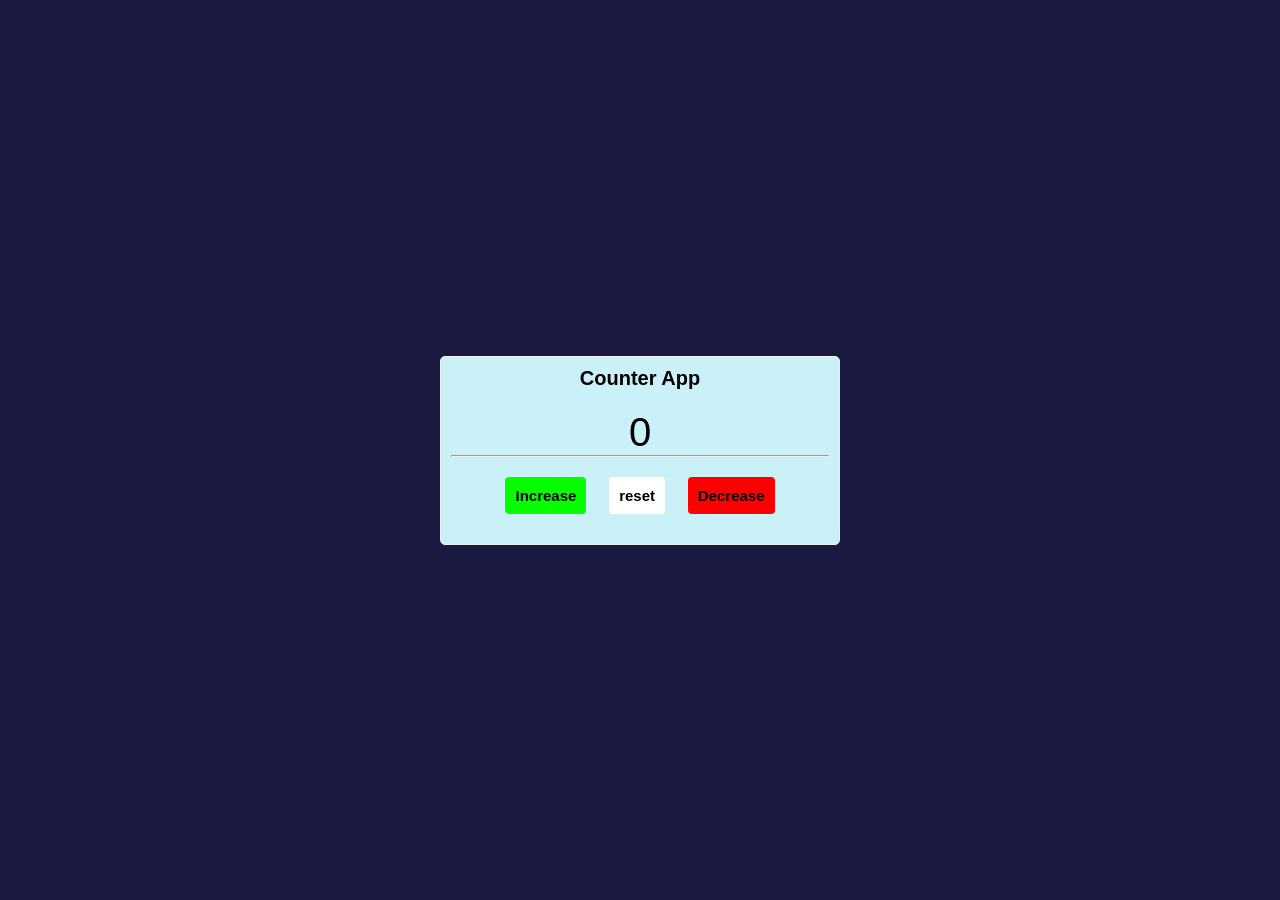
<file: JS Day 4 Counter-Application/index.html>
<!DOCTYPE html>
<html lang="en">
<head>
    <meta charset="UTF-8">
    <meta http-equiv="X-UA-Compatible" content="IE=edge">
    <meta name="viewport" content="width=device-width, initial-scale=1.0">
    <title>Counter-Application</title>
    <link rel="stylesheet" href="styles.css">
</head>
<body>
    <div class= "container">
    <div class= "counter-div">
        <h1>Counter App</h1>
        <span class= "count">0</span>
        <hr />
        <div class ="buttons">
            <button class ="add">
                Increase
            </button>
            <button class= "reset">
                reset
            </button>
            <button class="subtract">
                Decrease
            </button>
        </div>

    </div>
    </div>
    <script src="script.js"></script>
</body>
</html>
</file>
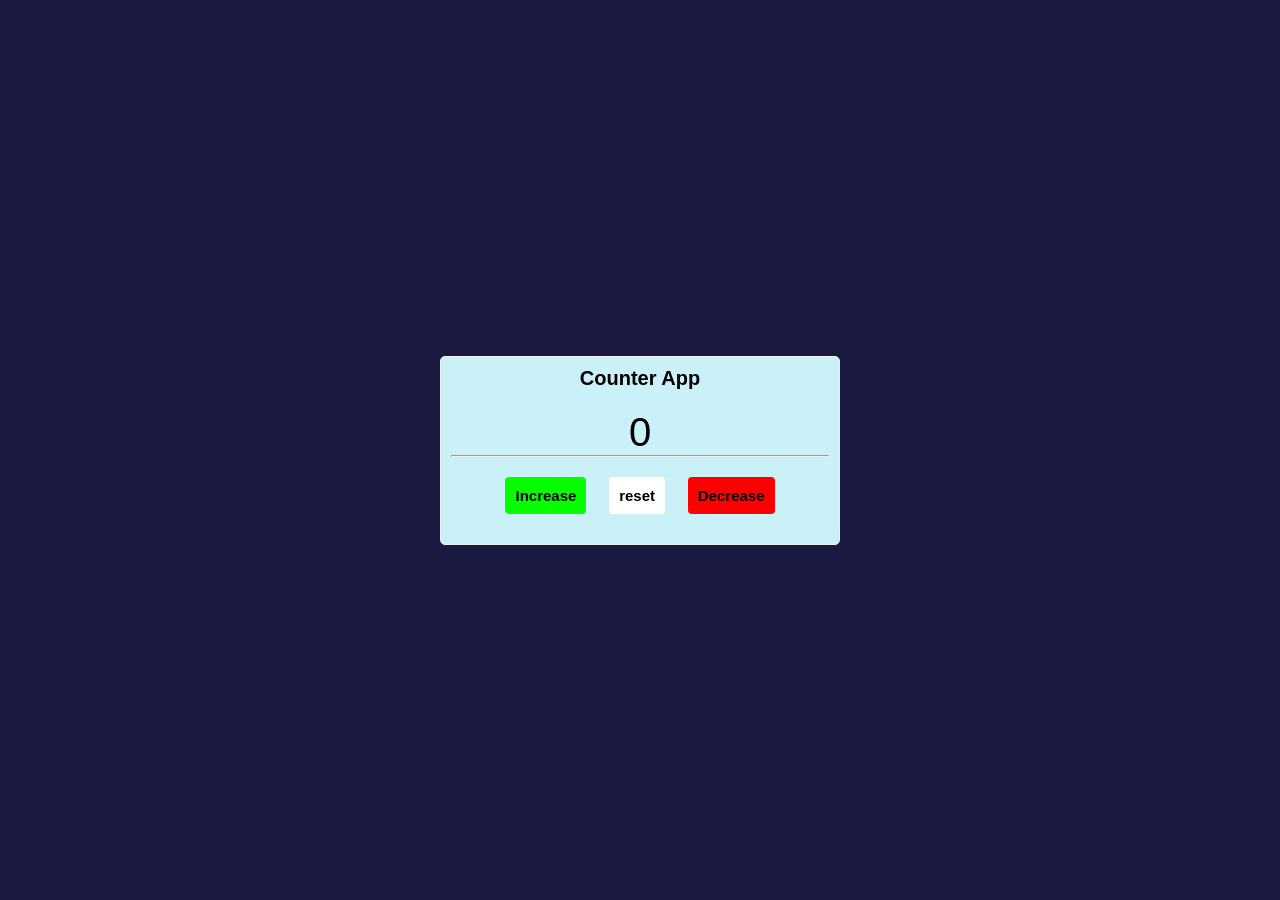
<file: Day 4/Counter-Application/index.html>
<!DOCTYPE html>
<html lang="en">
<head>
    <meta charset="UTF-8">
    <meta http-equiv="X-UA-Compatible" content="IE=edge">
    <meta name="viewport" content="width=device-width, initial-scale=1.0">
    <title>Counter-Application</title>
    <link rel="stylesheet" href="styles.css">
</head>
<body>
    <div class= "container">
    <div class= "counter-div">
        <h1>Counter App</h1>
        <span class= "count">0</span>
        <hr />
        <div class ="buttons">
            <button class ="add">
                Increase
            </button>
            <button class= "reset">
                reset
            </button>
            <button class="subtract">
                Decrease
            </button>
        </div>

    </div>
    </div>
    <script src="script.js"></script>
</body>
</html>
</file>
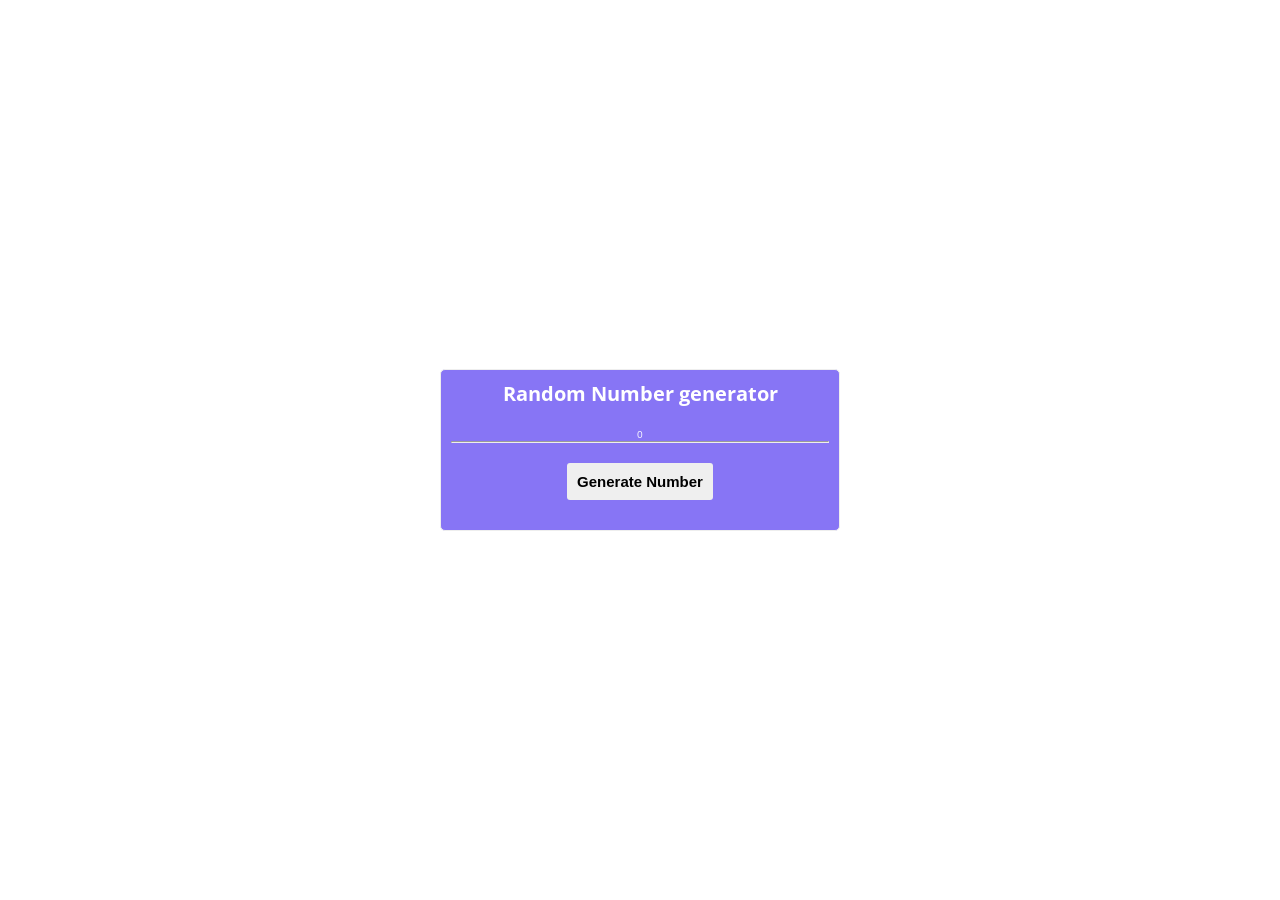
<file: Day 5/Random-Number-Generator/index.html>
<!DOCTYPE html>
<html lang="en">
  <head>
    <meta charset="UTF-8" />
    <meta name="viewport" content="width=device-width, initial-scale=1.0" />
    <title>Random Num Generator</title>
    <link rel="stylesheet" href="styles.css" />
  </head>
  <body>
    <div class="container">
      <div class="counter-div">
        <h1>Random Number generator</h1>
        <span class="count-number">0</span>
        <hr />
        <div class="buttons">
          <button class="reset-generate">
            Generate Number
          </button>
        </div>
      </div>
    </div>
    <script src="script.js"></script>
  </body>
</html>
</file>
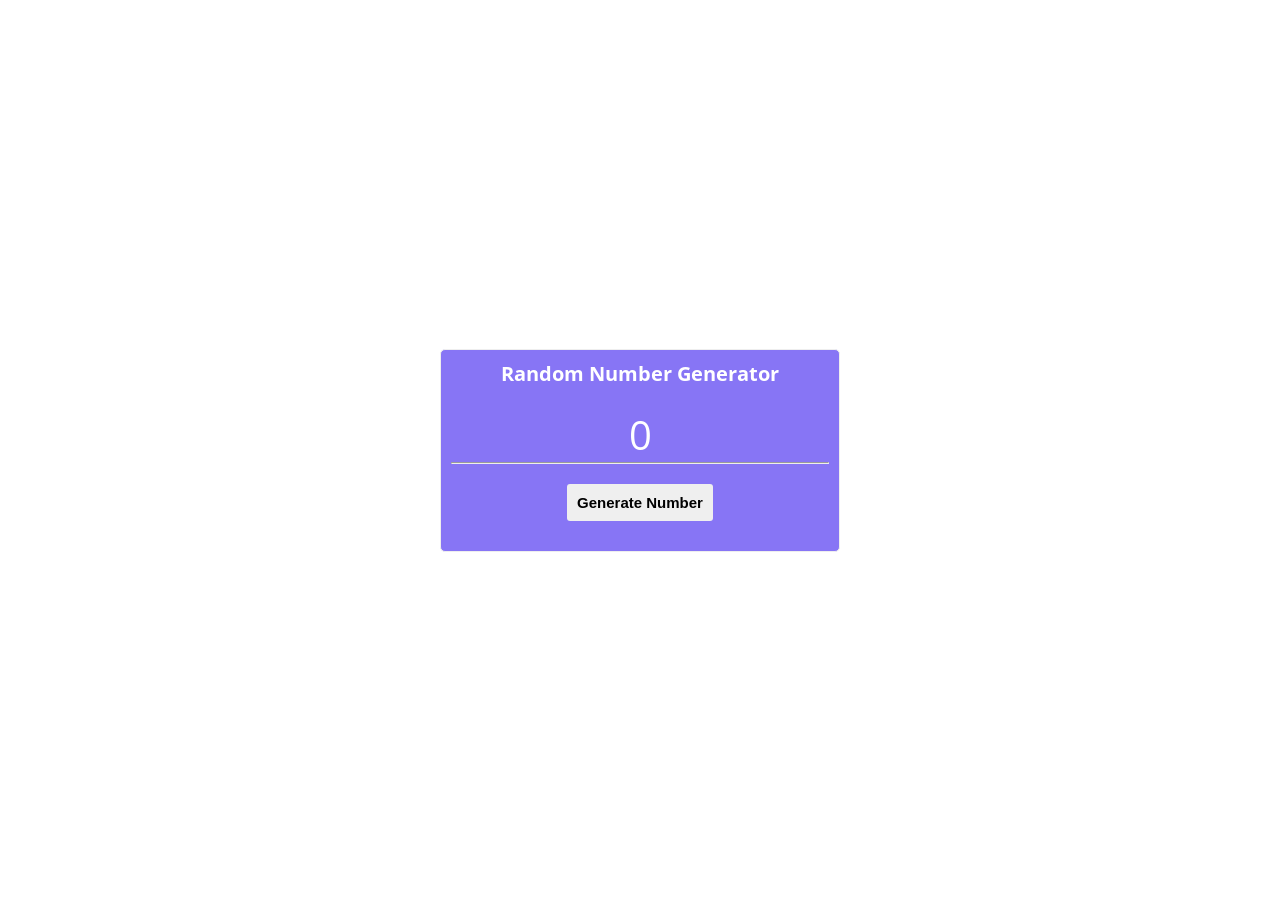
<file: JS Day 5/Random-Number-Generator/index.html>
<!DOCTYPE html>
<html lang="en">
<head>
    <meta charset="UTF-8">
    <meta http-equiv="X-UA-Compatible" content="IE=edge">
    <meta name="viewport" content="width=device-width, initial-scale=1.0">
    <title>Random Num Generator</title>
    <link rel="stylesheet" href="styles.css">
</head>
<body>
    
    <div class="container">
        <div class="counter-div">
            <h1>Random Number Generator</h1>
            <span class="count-number">0</span>
            <hr />
            <div class="buttons">
                <button class="generate">
                    Generate Number
                </button>
            </div>
        </div>
    </div>
    <script src="script.js"></script>
</body>
</html>
</file>
<file: JS Day 4 Counter-Application/styles.css>
:root {
    --white: #fff;
    --black: #1c2b2d;
    --blue: #31326f;
    --light-blue: #005490;
    --color-primary: #9d0191;
    --color-sec: #db6400;
    --grey: #eee;
    --dark-grey: #222831;
  }
  
  * {
    margin: 0;
    padding: 0;
    box-sizing: border-box;
  }
  
  html {
    font-size: 10px;
  }
  
  body {
    font-family: "Open Sans", sans-serif;
    background: #1A1A40;
  }
  
  p {
    font-size: 1.6rem;
    line-height: 1.5;
  }
  
  img {
    width: 100%;
  }
  
  .container {
    max-width: 900px;
    margin: 0 auto;
    padding: 0 20px;
    display: flex;
    justify-content: center;
    align-items: center;
    height: 100vh;
  }
  
  .counter-div {
    width: 40rem;
    border: 1px solid var(--grey);
    border-radius: 2px;
    padding: 1rem;
    background-color: #CAF0F8;
    color: black;
    text-align: center;
    border-radius: 5px;
  }
  
  .counter-div > * {
    margin-bottom: 2rem;
  }
  
  .count {
    font-size: 4rem;
  }
  
  .buttons button {
    padding: 1rem;
    margin: 0 1rem;
    font-size: 1.5rem;
    font-weight: 700;
    border: none;
    outline: none;
    cursor: pointer;
    border-radius: 4px;
  }
  
  button.subtract {
    background: #ff0000;
  }
  
  button.reset {
    background: var(--white);
  }
  
  button.add {
    background: #06FF00;
  }
</file>
<file: Day 4/Counter-Application/styles.css>
:root {
  --white: #fff;
  --black: #1c2b2d;
  --blue: #31326f;
  --light-blue: #005490;
  --color-primary: #9d0191;
  --color-sec: #db6400;
  --grey: #eee;
  --dark-grey: #222831;
}

* {
  margin: 0;
  padding: 0;
  box-sizing: border-box;
}

html {
  font-size: 10px;
}

body {
  font-family: "Open Sans", sans-serif;
  background: #1A1A40;
}

p {
  font-size: 1.6rem;
  line-height: 1.5;
}

img {
  width: 100%;
}

.container {
  max-width: 900px;
  margin: 0 auto;
  padding: 0 20px;
  display: flex;
  justify-content: center;
  align-items: center;
  height: 100vh;
}

.counter-div {
  width: 40rem;
  border: 1px solid var(--grey);
  border-radius: 2px;
  padding: 1rem;
  background-color: #CAF0F8;
  color: black;
  text-align: center;
  border-radius: 5px;
}

.counter-div > * {
  margin-bottom: 2rem;
}

.count {
  font-size: 4rem;
}

.buttons button {
  padding: 1rem;
  margin: 0 1rem;
  font-size: 1.5rem;
  font-weight: 700;
  border: none;
  outline: none;
  cursor: pointer;
  border-radius: 4px;
}

button.subtract {
  background: #ff0000;
}

button.reset {
  background: var(--white);
}

button.add {
  background: #06FF00;
}
</file>
<file: Day 5/Random-Number-Generator/styles.css>
@import url("https://fonts.googleapis.com/css2?family=Open+Sans:wght@300;400;600;700&display=swap");

:root {
  --white: #fff;
  --black: #1c2b2d;
  --blue: #31326f;
  --light-blue: #005490;
  --color-primary: #9d0191;
  --color-sec: #db6400;
  --grey: #eee;
  --dark-grey: #222831;
}

* {
  margin: 0;
  padding: 0;
  box-sizing: border-box;
}

html {
  font-size: 10px;
}

body {
  font-family: "Open Sans", sans-serif;
}

p {
  font-size: 1.6rem;
  line-height: 1.5;
}

img {
  width: 100%;
}

.container {
  max-width: 900px;
  margin: 0 auto;
  padding: 0 20px;
  display: flex;
  justify-content: center;
  align-items: center;
  height: 100vh;
}

.counter-div {
  width: 40rem;
  border: 1px solid var(--grey);
  padding: 1rem;
  background-color: #8775f5;
  color: var(--white);
  text-align: center;
  border-radius: 5px;
}

.counter-div > * {
  margin-bottom: 2rem;
}

.count {
  font-size: 4rem;
}

.buttons button {
  padding: 1rem;
  margin: 0 1rem;
  font-size: 1.5rem;
  font-weight: 700;
  border: none;
  outline: none;
  border-radius: 3px;
  cursor: pointer;
}
</file>
<file: JS Day 5/Random-Number-Generator/styles.css>
@import url("https://fonts.googleapis.com/css2?family=Open+Sans:wght@300;400;600;700&display=swap");

:root {
  --white: #fff;
  --black: #1c2b2d;
  --blue: #31326f;
  --light-blue: #005490;
  --color-primary: #9d0191;
  --color-sec: #db6400;
  --grey: #eee;
  --dark-grey: #222831;
}

* {
  margin: 0;
  padding: 0;
  box-sizing: border-box;
}

html {
  font-size: 10px;
}

body {
  font-family: "Open Sans", sans-serif;
}

p {
  font-size: 1.6rem;
  line-height: 1.5;
}

img {
  width: 100%;
}

.container {
  max-width: 900px;
  margin: 0 auto;
  padding: 0 20px;
  display: flex;
  justify-content: center;
  align-items: center;
  height: 100vh;
}

.counter-div {
  width: 40rem;
  border: 1px solid var(--grey);
  padding: 1rem;
  background-color: #8775f5;
  color: var(--white);
  text-align: center;
  border-radius: 5px;
}

.counter-div > * {
  margin-bottom: 2rem;
}

.count-number {
  font-size: 4rem;
}

.buttons button {
  padding: 1rem;
  margin: 0 1rem;
  font-size: 1.5rem;
  font-weight: 700;
  border: none;
  outline: none;
  border-radius: 3px;
  cursor: pointer;
}
</file>
